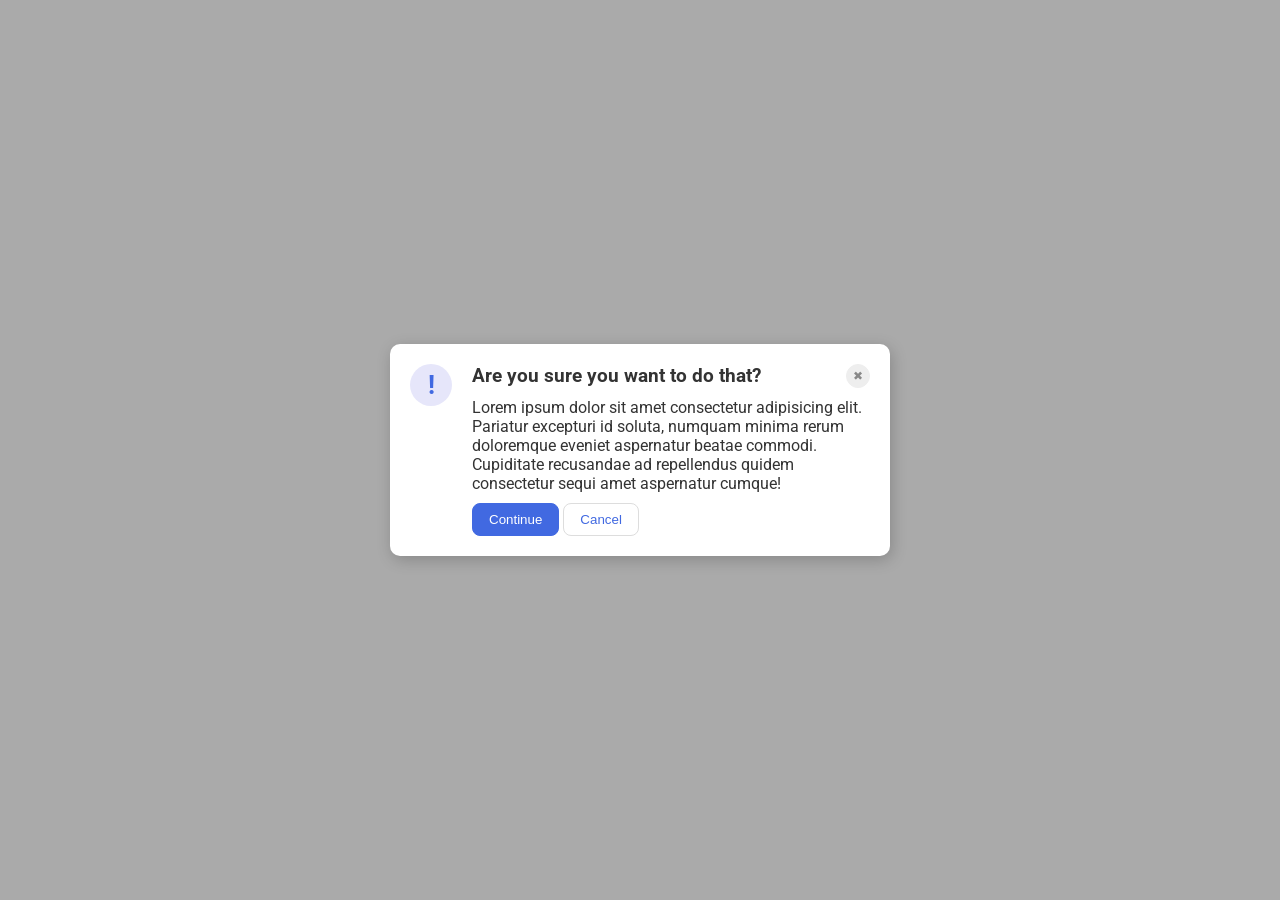
<file: foundations/flex/05-flex-modal/index.html>
<!doctype html>
<html lang="en">
  <head>
    <meta charset="UTF-8" />
    <meta http-equiv="X-UA-Compatible" content="IE=edge" />
    <meta name="viewport" content="width=device-width, initial-scale=1.0" />
    <link rel="stylesheet" href="style.css" />
    <title>Modal</title>
  </head>
  <body>
    <div class="modal">
      <div class="items left">
        <div class="icon">!</div>
      </div>
      <div class="items right">
        <div class="right top-bar">
          <div class="header">Are you sure you want to do that?</div>
          <button class="close-button">✖</button>
        </div>
        <div class="right text">
          Lorem ipsum dolor sit amet consectetur adipisicing elit. Pariatur
          excepturi id soluta, numquam minima rerum doloremque eveniet
          aspernatur beatae commodi. Cupiditate recusandae ad repellendus quidem
          consectetur sequi amet aspernatur cumque!
        </div>
        <div class="right bottom-bar">
          <button class="continue">Continue</button>
          <button class="cancel">Cancel</button>
        </div>
      </div>
    </div>
  </body>
</html>
</file>
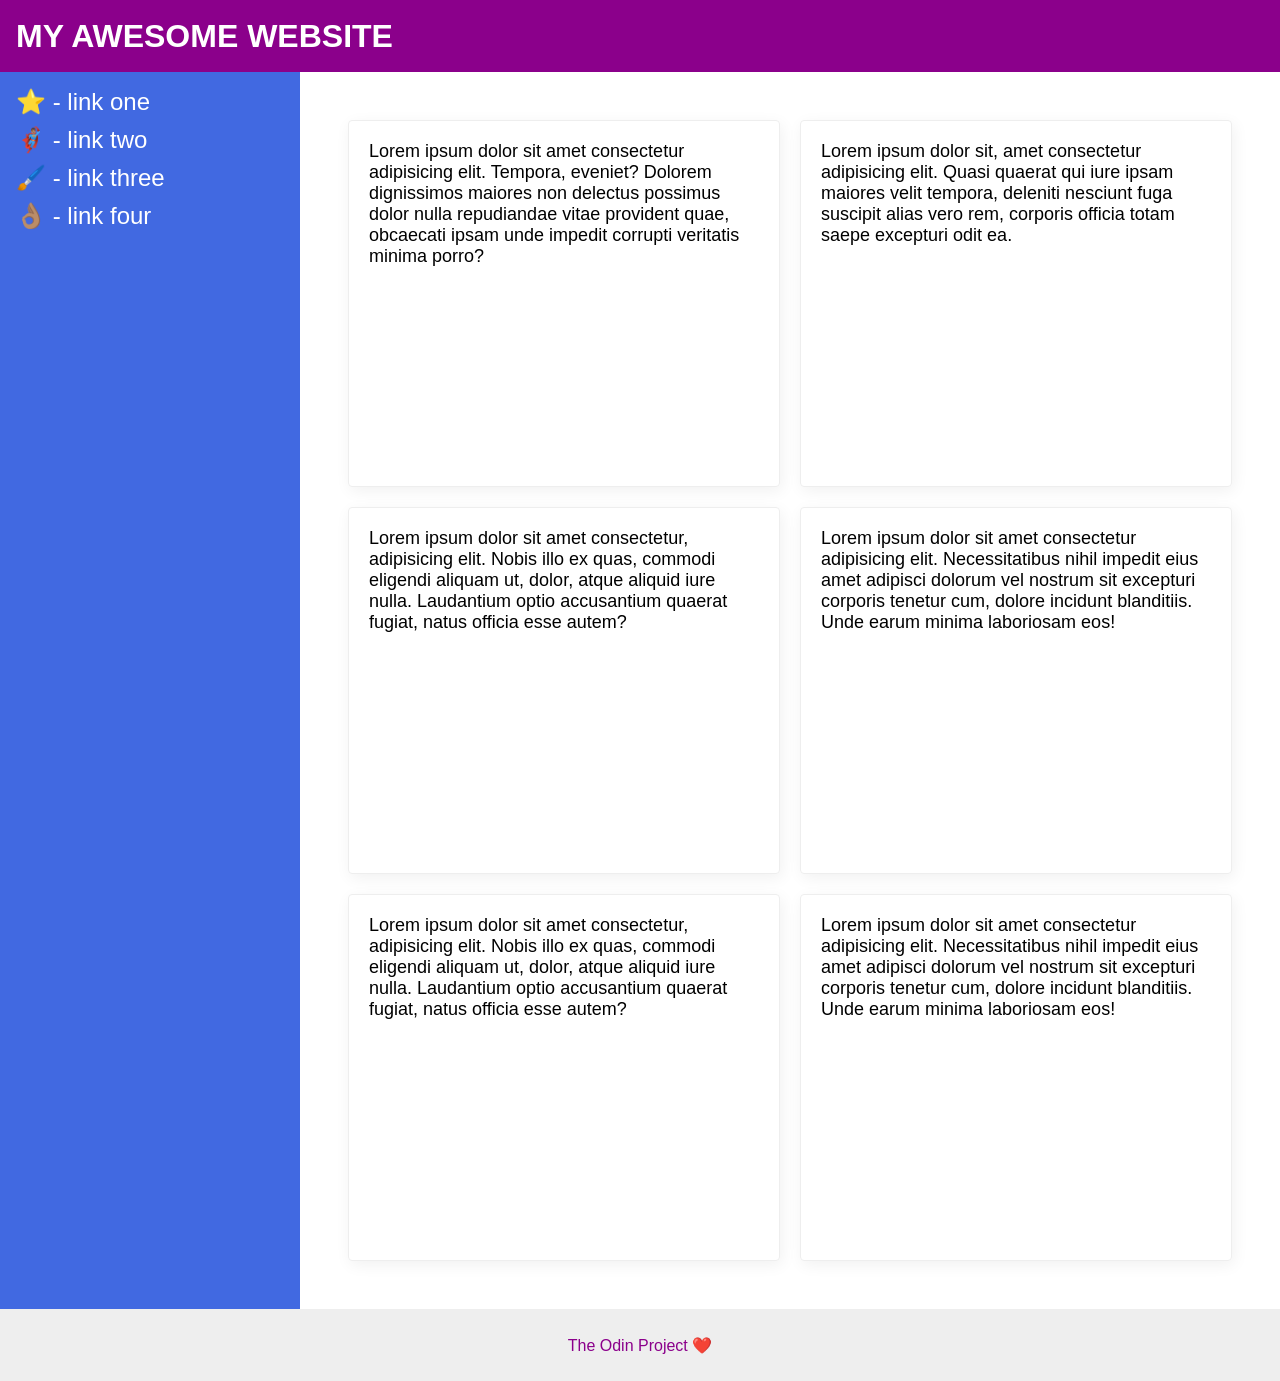
<file: foundations/flex/07-flex-layout-2/index.html>
<!doctype html>
<html lang="en">
  <head>
    <meta charset="UTF-8" />
    <meta http-equiv="X-UA-Compatible" content="IE=edge" />
    <meta name="viewport" content="width=device-width, initial-scale=1.0" />
    <title>The Holy Grail</title>
    <link rel="stylesheet" href="style.css" />
  </head>
  <body>
    <div class="header">MY AWESOME WEBSITE</div>

    <div class="body">
      <div class="sidebar">
        <ul>
          <li><a href="#">⭐ - link one</a></li>
          <li><a href="#">🦸🏽‍♂️ - link two</a></li>
          <li><a href="#">🖌️ - link three</a></li>
          <li><a href="#">👌🏽 - link four</a></li>
        </ul>
      </div>

      <div class="cards">
        <div class="card">
          Lorem ipsum dolor sit amet consectetur adipisicing elit. Tempora,
          eveniet? Dolorem dignissimos maiores non delectus possimus dolor nulla
          repudiandae vitae provident quae, obcaecati ipsam unde impedit
          corrupti veritatis minima porro?
        </div>
        <div class="card">
          Lorem ipsum dolor sit, amet consectetur adipisicing elit. Quasi
          quaerat qui iure ipsam maiores velit tempora, deleniti nesciunt fuga
          suscipit alias vero rem, corporis officia totam saepe excepturi odit
          ea.
        </div>
        <div class="card">
          Lorem ipsum dolor sit amet consectetur, adipisicing elit. Nobis illo
          ex quas, commodi eligendi aliquam ut, dolor, atque aliquid iure nulla.
          Laudantium optio accusantium quaerat fugiat, natus officia esse autem?
        </div>
        <div class="card">
          Lorem ipsum dolor sit amet consectetur adipisicing elit.
          Necessitatibus nihil impedit eius amet adipisci dolorum vel nostrum
          sit excepturi corporis tenetur cum, dolore incidunt blanditiis. Unde
          earum minima laboriosam eos!
        </div>
        <div class="card">
          Lorem ipsum dolor sit amet consectetur, adipisicing elit. Nobis illo
          ex quas, commodi eligendi aliquam ut, dolor, atque aliquid iure nulla.
          Laudantium optio accusantium quaerat fugiat, natus officia esse autem?
        </div>
        <div class="card">
          Lorem ipsum dolor sit amet consectetur adipisicing elit.
          Necessitatibus nihil impedit eius amet adipisci dolorum vel nostrum
          sit excepturi corporis tenetur cum, dolore incidunt blanditiis. Unde
          earum minima laboriosam eos!
        </div>
      </div>
    </div>

    <div class="footer">The Odin Project ❤️</div>
  </body>
</html>
</file>
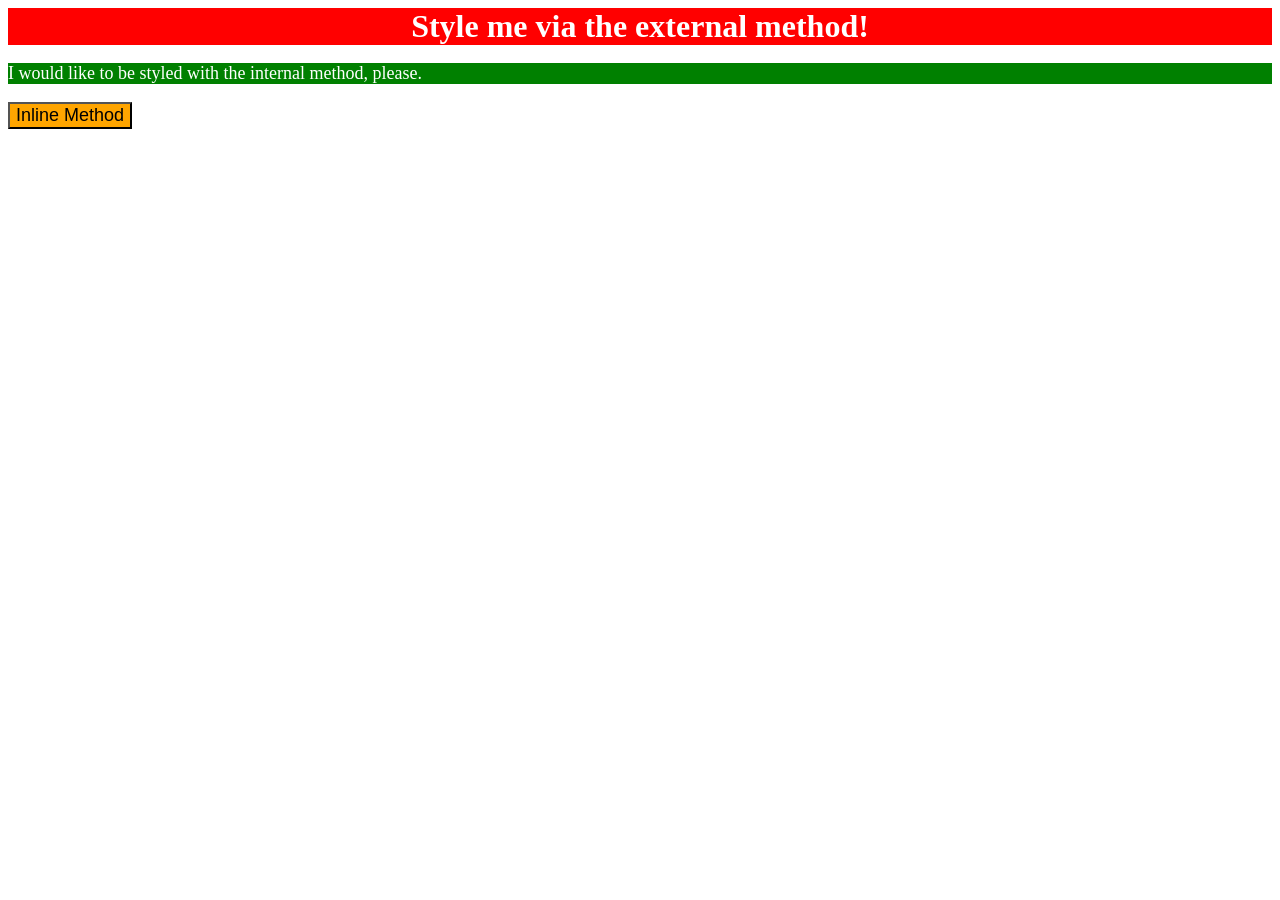
<file: foundations/intro-to-css/01-css-methods/index.html>
<!doctype html>
<html lang="en">
  <head>
    <meta charset="UTF-8" />
    <meta http-equiv="X-UA-Compatible" content="IE=edge" />
    <meta name="viewport" content="width=device-width, initial-scale=1.0" />
    <link rel="stylesheet" href="style.css" />
    <title>Methods for Adding CSS</title>

    <style>
      #internal {
        background-color: green;
        color: white;
        font-size: 18px;
      }
    </style>
  </head>
  <body>
    <div id="external">Style me via the external method!</div>
    <p id="internal">
      I would like to be styled with the internal method, please.
    </p>
    <button style="background-color: orange; font-size: 18px">
      Inline Method
    </button>
  </body>
</html>
</file>
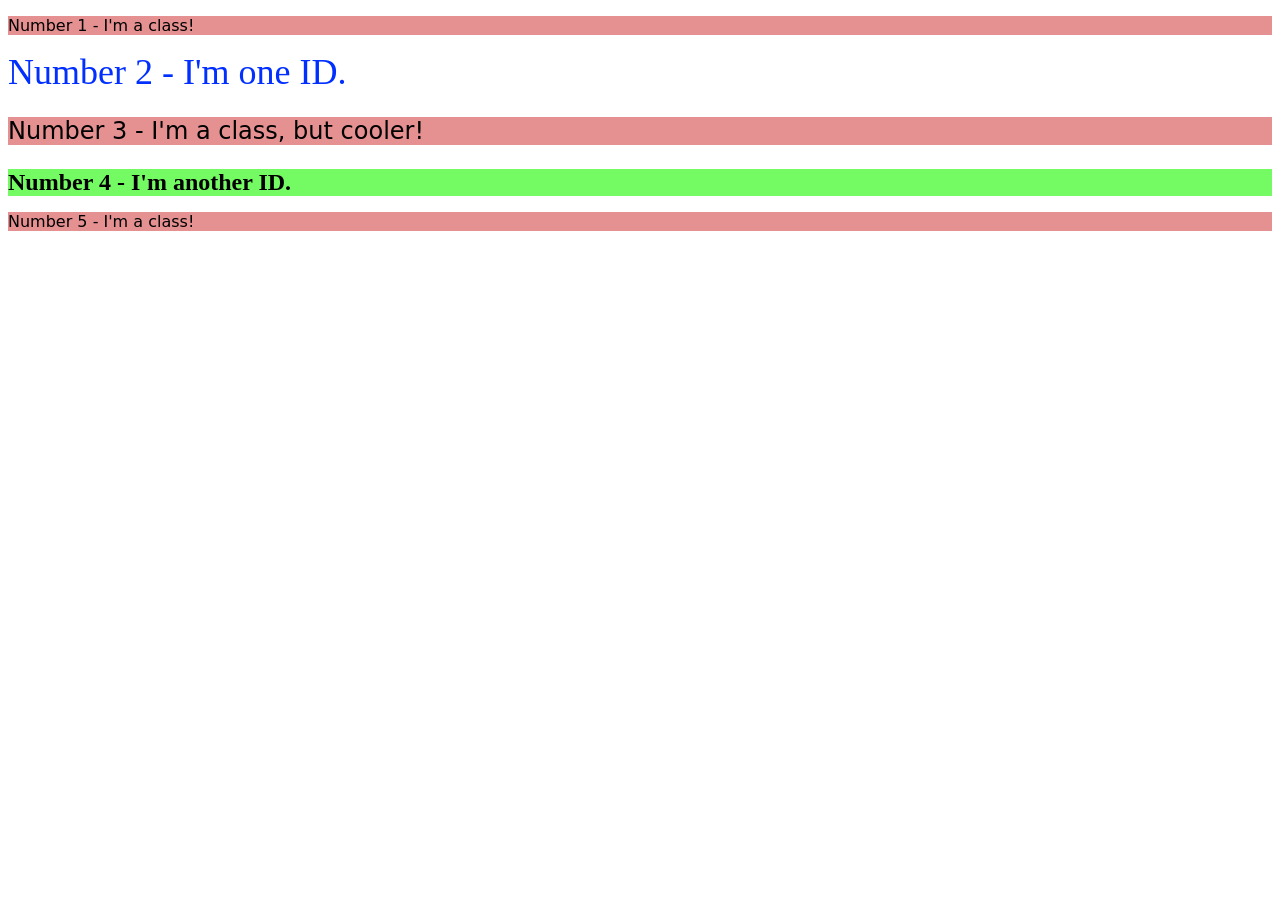
<file: foundations/intro-to-css/02-class-id-selectors/index.html>
<!doctype html>
<html lang="en">
  <head>
    <meta charset="UTF-8" />
    <meta http-equiv="X-UA-Compatible" content="IE=edge" />
    <meta name="viewport" content="width=device-width, initial-scale=1.0" />
    <title>Class and ID Selectors</title>
    <link rel="stylesheet" href="style.css" />
  </head>
  <body>
    <p class="odd">Number 1 - I'm a class!</p>
    <div id="second">Number 2 - I'm one ID.</div>
    <p class="size odd">Number 3 - I'm a class, but cooler!</p>
    <div id="fourth" class="size">Number 4 - I'm another ID.</div>
    <p class="odd">Number 5 - I'm a class!</p>
  </body>
</html>
</file>
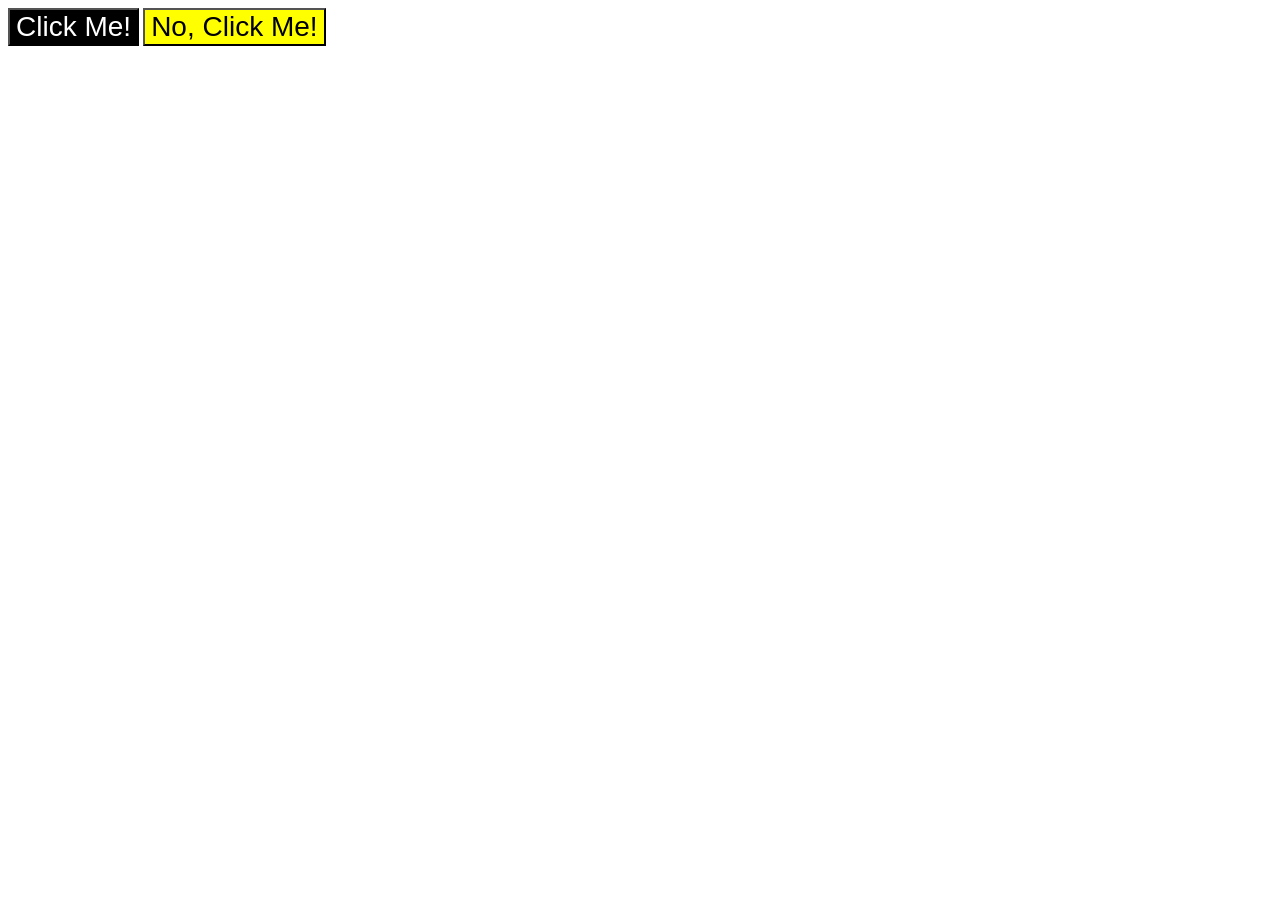
<file: foundations/intro-to-css/03-grouping-selectors/index.html>
<!doctype html>
<html lang="en">
  <head>
    <meta charset="UTF-8" />
    <meta http-equiv="X-UA-Compatible" content="IE=edge" />
    <meta name="viewport" content="width=device-width, initial-scale=1.0" />
    <title>Grouping Selectors</title>
    <link rel="stylesheet" href="style.css" />
  </head>
  <body>
    <button class="button-1 common">Click Me!</button>
    <button class="button-2 common">No, Click Me!</button>
  </body>
</html>
</file>
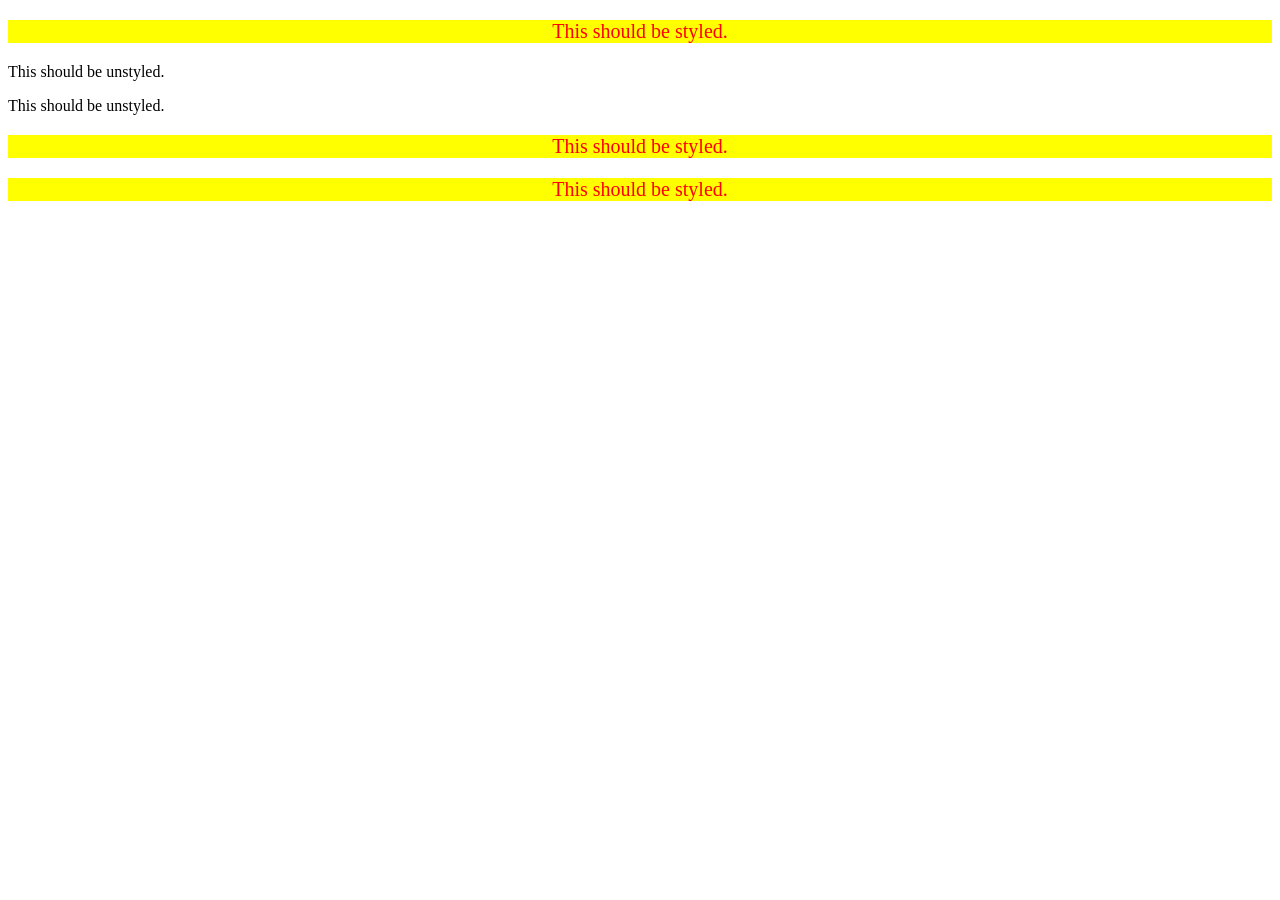
<file: foundations/intro-to-css/05-descendant-combinator/index.html>
<!doctype html>
<html lang="en">
  <head>
    <meta charset="UTF-8" />
    <meta http-equiv="X-UA-Compatible" content="IE=edge" />
    <meta name="viewport" content="width=device-width, initial-scale=1.0" />
    <title>Descendant Combinator</title>
    <link rel="stylesheet" href="style.css" />
  </head>
  <body>
    <div class="container">
      <p class="text">This should be styled.</p>
    </div>
    <p class="text">This should be unstyled.</p>
    <p class="text">This should be unstyled.</p>
    <div class="container">
      <p class="text">This should be styled.</p>
      <p class="text">This should be styled.</p>
    </div>
  </body>
</html>
</file>
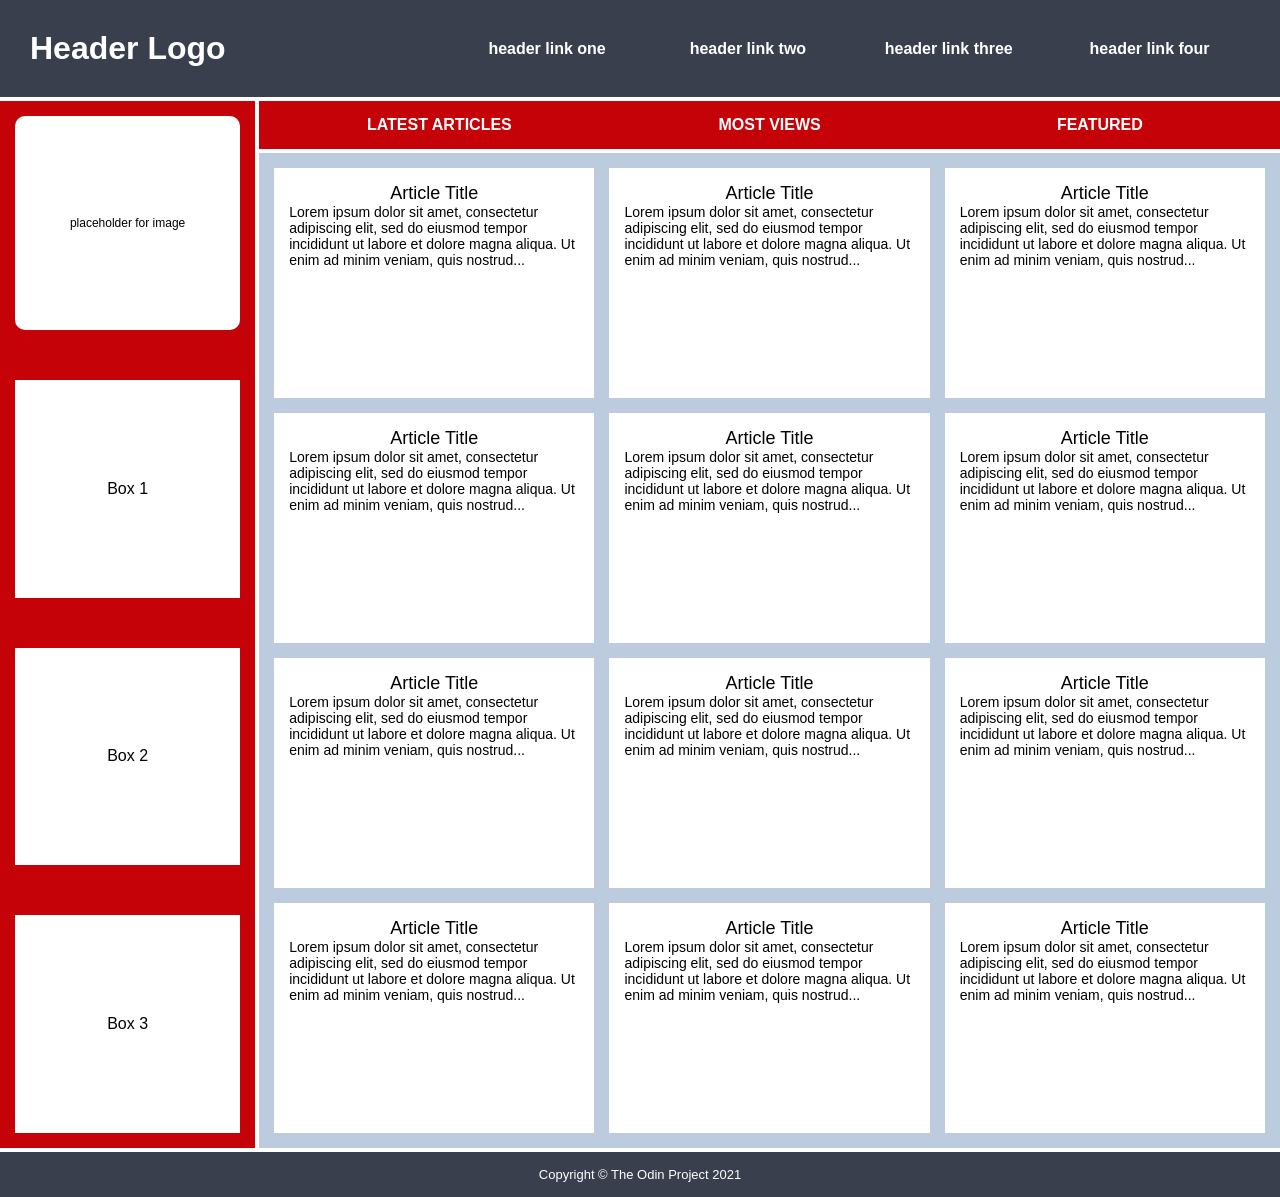
<file: intermediate-html-css/advanced-grid/02-holy-grail-mockup/index.html>
<!doctype html>
<html lang="en">
  <head>
    <meta charset="UTF-8" />
    <meta http-equiv="X-UA-Compatible" content="IE=edge" />
    <meta name="viewport" content="width=device-width, initial-scale=1.0" />
    <title>Holy Grail Mockup</title>
    <link rel="stylesheet" href="style.css" />
  </head>
  <body>
    <div class="container">
      <div class="header">
        <div class="logo">Header Logo</div>
        <div class="menu">
          <ul>
            <li>header link one</li>
            <li>header link two</li>
            <li>header link three</li>
            <li>header link four</li>
          </ul>
        </div>
      </div>

      <div class="sidebar">
        <div class="photo">
          <p>placeholder for image</p>
        </div>
        <div class="side-content">Box 1</div>
        <div class="side-content">Box 2</div>
        <div class="side-content">Box 3</div>
      </div>

      <div class="nav">
        <ul>
          <li>Latest Articles</li>
          <li>Most Views</li>
          <li>Featured</li>
        </ul>
      </div>

      <div class="article">
        <div class="card">
          <p class="title">Article Title</p>
          <p>
            Lorem ipsum dolor sit amet, consectetur adipiscing elit, sed do
            eiusmod tempor incididunt ut labore et dolore magna aliqua. Ut enim
            ad minim veniam, quis nostrud...
          </p>
        </div>
        <div class="card">
          <p class="title">Article Title</p>
          <p>
            Lorem ipsum dolor sit amet, consectetur adipiscing elit, sed do
            eiusmod tempor incididunt ut labore et dolore magna aliqua. Ut enim
            ad minim veniam, quis nostrud...
          </p>
        </div>
        <div class="card">
          <p class="title">Article Title</p>
          <p>
            Lorem ipsum dolor sit amet, consectetur adipiscing elit, sed do
            eiusmod tempor incididunt ut labore et dolore magna aliqua. Ut enim
            ad minim veniam, quis nostrud...
          </p>
        </div>
        <div class="card">
          <p class="title">Article Title</p>
          <p>
            Lorem ipsum dolor sit amet, consectetur adipiscing elit, sed do
            eiusmod tempor incididunt ut labore et dolore magna aliqua. Ut enim
            ad minim veniam, quis nostrud...
          </p>
        </div>
        <div class="card">
          <p class="title">Article Title</p>
          <p>
            Lorem ipsum dolor sit amet, consectetur adipiscing elit, sed do
            eiusmod tempor incididunt ut labore et dolore magna aliqua. Ut enim
            ad minim veniam, quis nostrud...
          </p>
        </div>
        <div class="card">
          <p class="title">Article Title</p>
          <p>
            Lorem ipsum dolor sit amet, consectetur adipiscing elit, sed do
            eiusmod tempor incididunt ut labore et dolore magna aliqua. Ut enim
            ad minim veniam, quis nostrud...
          </p>
        </div>
        <div class="card">
          <p class="title">Article Title</p>
          <p>
            Lorem ipsum dolor sit amet, consectetur adipiscing elit, sed do
            eiusmod tempor incididunt ut labore et dolore magna aliqua. Ut enim
            ad minim veniam, quis nostrud...
          </p>
        </div>
        <div class="card">
          <p class="title">Article Title</p>
          <p>
            Lorem ipsum dolor sit amet, consectetur adipiscing elit, sed do
            eiusmod tempor incididunt ut labore et dolore magna aliqua. Ut enim
            ad minim veniam, quis nostrud...
          </p>
        </div>
        <div class="card">
          <p class="title">Article Title</p>
          <p>
            Lorem ipsum dolor sit amet, consectetur adipiscing elit, sed do
            eiusmod tempor incididunt ut labore et dolore magna aliqua. Ut enim
            ad minim veniam, quis nostrud...
          </p>
        </div>
        <div class="card">
          <p class="title">Article Title</p>
          <p>
            Lorem ipsum dolor sit amet, consectetur adipiscing elit, sed do
            eiusmod tempor incididunt ut labore et dolore magna aliqua. Ut enim
            ad minim veniam, quis nostrud...
          </p>
        </div>
        <div class="card">
          <p class="title">Article Title</p>
          <p>
            Lorem ipsum dolor sit amet, consectetur adipiscing elit, sed do
            eiusmod tempor incididunt ut labore et dolore magna aliqua. Ut enim
            ad minim veniam, quis nostrud...
          </p>
        </div>
        <div class="card">
          <p class="title">Article Title</p>
          <p>
            Lorem ipsum dolor sit amet, consectetur adipiscing elit, sed do
            eiusmod tempor incididunt ut labore et dolore magna aliqua. Ut enim
            ad minim veniam, quis nostrud...
          </p>
        </div>
      </div>

      <div class="footer">
        <p>Copyright © The Odin Project 2021</p>
      </div>
    </div>
  </body>
</html>
</file>
<file: foundations/flex/05-flex-modal/style.css>
@import url("https://fonts.googleapis.com/css2?family=Roboto:wght@400;700&display=swap");

html,
body {
  height: 100%;
}

body {
  font-family: Roboto, sans-serif;
  margin: 0;
  background: #aaa;
  color: #333;
  display: flex;
  align-items: center;
  justify-content: center;
}

.modal {
  background: white;
  width: 480px;
  border-radius: 10px;
  box-shadow: 2px 4px 16px rgba(0, 0, 0, 0.2);
  padding: 10px;

  display: flex;
}

.icon {
  color: royalblue;
  font-size: 26px;
  font-weight: 700;
  background: lavender;

  min-width: 42px;
  max-width: 42px;
  min-height: 42px;
  max-height: 42px;

  border-radius: 50%;
  display: flex;
  align-items: center;
  justify-content: center;
}

.items {
  padding: 10px;
}

.header {
  font-weight: bold;
  font-size: larger;
}

.items.right {
  display: flex;
  flex-direction: column;
  gap: 10px;
}

.right.top-bar {
  display: flex;
}

.close-button {
  background: #eee;
  border-radius: 50%;
  color: #888;
  font-weight: 400;
  font-size: 12px;
  height: 24px;
  width: 24px;
  display: flex;
  align-items: center;
  justify-content: center;
  border: 1px solid #eee;
  padding: 0px;

  margin-left: auto;
}

button {
  cursor: pointer;
  padding: 8px 16px;
  border-radius: 8px;
}

button.continue {
  background: royalblue;
  border: 1px solid royalblue;
  color: white;
}

button.cancel {
  background: white;
  border: 1px solid #ddd;
  color: royalblue;
}
</file>
<file: foundations/flex/07-flex-layout-2/style.css>
body {
  font-family:
    -apple-system, BlinkMacSystemFont, "Segoe UI", Roboto, Oxygen, Ubuntu,
    Cantarell, "Open Sans", "Helvetica Neue", sans-serif;
  margin: 0;
  min-height: 100vh;

  display: flex;
  flex-direction: column;
}

.header {
  height: 72px;
  background: darkmagenta;
  color: white;

  font-size: 32px;
  font-weight: 900;

  display: flex;
  align-items: center;
  padding-left: 16px;
}

.footer {
  height: 72px;
  background: #eee;
  color: darkmagenta;

  display: flex;
  justify-content: center;
  align-items: center;
}

.sidebar {
  min-width: 300px;
  max-width: 300px;
  background: royalblue;
  box-sizing: border-box;

  padding: 16px;
}

.sidebar ul {
  list-style: none;
  padding: 0px;
  margin: 0px;
}

.sidebar li {
  margin-bottom: 10px;
}

.sidebar a {
  text-decoration: none;
  color: white;
  font-size: 24px;
}

.cards {
  padding: 48px;

  display: flex;
  gap: 20px;
  flex-wrap: wrap;
}

.card {
  border: 1px solid #eee;
  box-shadow: 2px 4px 16px rgba(0, 0, 0, 0.06);
  border-radius: 4px;
  font-size: large;
  padding: 20px;

  min-height: 300px;
  min-width: 300px;

  height: 325px;
  width: 325px;

  flex: 1;
}

.body {
  display: flex;
  flex: 1;
}
</file>
<file: foundations/intro-to-css/01-css-methods/style.css>
#external {
  background-color: red;
  color: white;
  font-size: 32px;
  text-align: center;
  font-weight: bold;
}
</file>
<file: foundations/intro-to-css/02-class-id-selectors/style.css>
.odd {
  background-color: rgb(230, 145, 145);
  font-family: "Verdana", "DejaVu Sans", sans-serif;
}

#second {
  color: hsl(229, 100%, 50%);
  font-size: 36px;
}

.size {
  font-size: 24px;
}

#fourth {
  font-weight: bold;
  background: #74fa62;
}
</file>
<file: foundations/intro-to-css/03-grouping-selectors/style.css>
.common {
  font-size: 28px;
  font-family: "Helvetica", "Times New Roman", sans-serif;
}

.button-1 {
  background-color: black;
  color: white;
}

.button-2 {
  background-color: yellow;
}
</file>
<file: foundations/intro-to-css/05-descendant-combinator/style.css>
div p {
  color: red;
  background-color: yellow;
  font-size: 20px;
  text-align: center;
}
</file>
<file: intermediate-html-css/advanced-grid/02-holy-grail-mockup/style.css>
* {
  margin: 0;
  padding: 0;
}

.container {
  text-align: center;

  display: grid;

  grid-template-columns: 1fr 4fr;
  gap: 4px;

  grid-template-areas:
    "header header"
    "sidebar nav"
    "sidebar article"
    "footer footer";
}

.container div {
  padding: 15px;
  font-size: 32px;
  font-family: Helvetica;
  font-weight: bold;
  color: white;
}

.header {
  background-color: #393f4d;
  grid-area: header;

  display: grid;
  grid-template-columns: 2fr 4fr;
  align-items: center;
}

.logo {
  margin-right: auto;
}

.menu ul {
  display: grid;
  grid-template-columns: repeat(4, 1fr);
}

.nav ul {
  display: grid;
  grid-template-columns: repeat(3, 1fr);
}

.nav ul,
.menu ul {
  font-size: 16px;
  list-style-type: none;
}

.sidebar {
  background-color: #c50208;
  grid-area: sidebar;

  display: grid;
  gap: 50px;
}

.sidebar > * {
  display: flex;

  justify-content: center;
  align-items: center;
}

.sidebar .photo {
  background-color: white;
  color: black;
  font-size: 12px;
  font-weight: normal;
  border-radius: 10px;
}

.sidebar .side-content {
  background-color: white;
  color: black;
  font-size: 16px;
  font-weight: normal;
}

.nav {
  background-color: #c50208;
  grid-area: nav;
}

.nav ul li {
  text-transform: uppercase;
}

.article {
  background-color: #bccbde;
  grid-area: article;

  display: grid;
  grid-template-columns: repeat(auto-fit, minmax(250px, 1fr));
  gap: 15px;
}

.article p {
  font-size: 18px;
  font-family: sans-serif;
  color: white;
  text-align: left;
}

.article .card {
  background-color: #ffffff;
  color: black;
  text-align: center;
  height: 200px;
}

.card p {
  color: black;
  font-weight: normal;
  font-size: 14px;
}

.card .title {
  font-size: 18px;
  text-align: center;
}

.footer {
  background-color: #393f4d;
  grid-area: footer;
}

.footer p {
  font-size: 13px;
  font-weight: normal;
}
</file>
